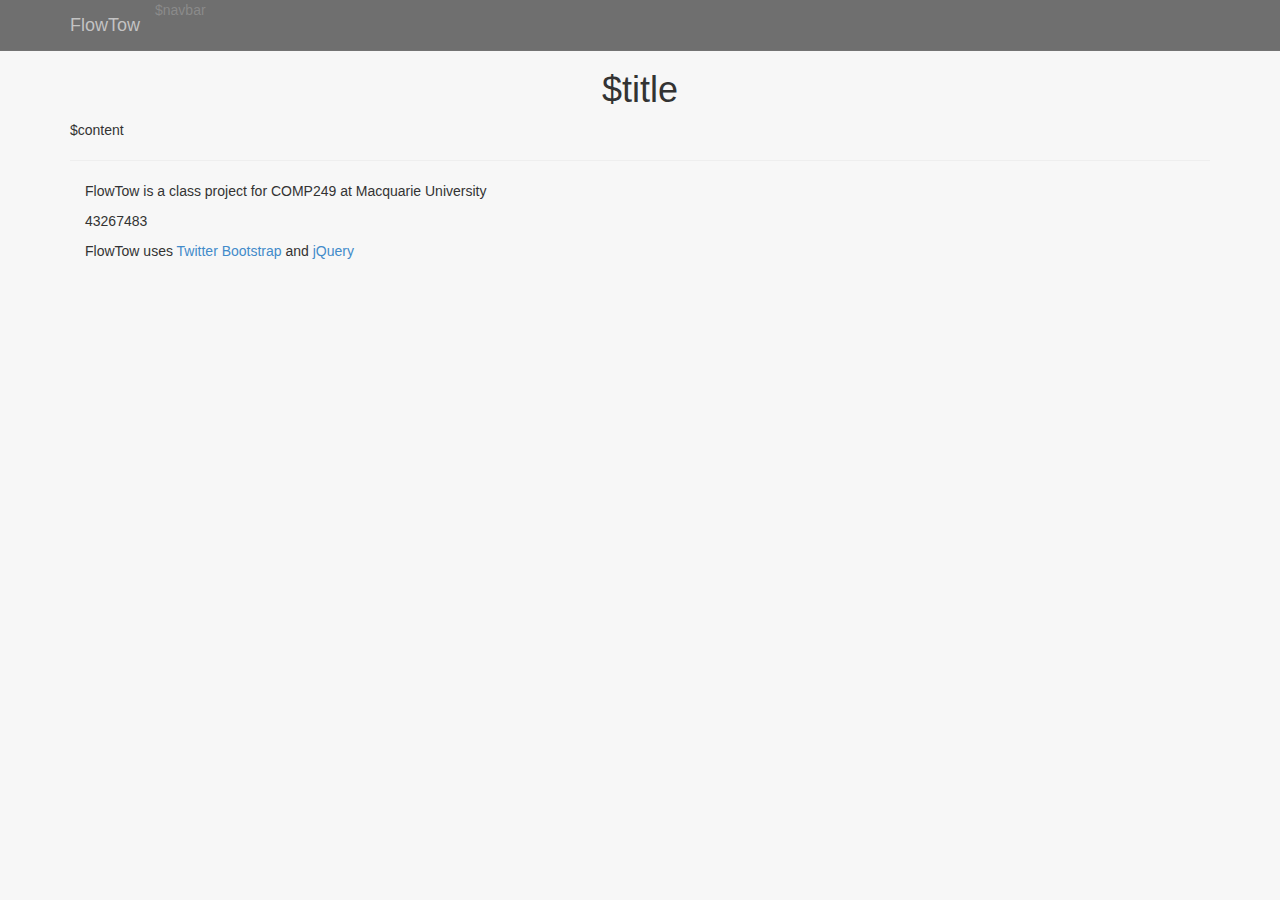
<file: templates/index.html>
<!DOCTYPE html>
<html lang="en">
  <head>
  
    <meta charset="utf-8">
    <meta http-equiv="X-UA-Compatible" content="IE=edge">
    <meta name="viewport" content="width=device-width, initial-scale=1">

    <title>$title</title>

  	<link rel="stylesheet" type="text/css" href="/static/bootstrap/css/bootstrap.min.css" />
    <link rel="stylesheet" type="text/css" href="/static/style.css" />

    <!-- HTML5 shim and Respond.js IE8 support of HTML5 elements and media queries -->
    <!--[if lt IE 9]>
      <script src="https://oss.maxcdn.com/libs/html5shiv/3.7.0/html5shiv.js"></script>
      <script src="https://oss.maxcdn.com/libs/respond.js/1.4.2/respond.min.js"></script>
    <![endif]-->
    
  </head>

  <body>
  
  <div class="navbar navbar-fixed-top navbar-inverse" role="navigation">
      <div class="container">
        <div class="navbar-header">
          <button type="button" class="navbar-toggle" data-toggle="collapse" data-target=".navbar-collapse">
            <span class="sr-only">Toggle navigation</span>
            <span class="icon-bar"></span>
            <span class="icon-bar"></span>
            <span class="icon-bar"></span>
          </button>
          <a class="navbar-brand" href="/">FlowTow</a>
        </div>
		$navbar
      </div>
    </div>

    <div class="container">
      <h1>$title</h1>
	
	$content 
	
	<footer class='footer'>
    <hr>
      <div class='container'>
        <p>FlowTow is a class project for COMP249 at Macquarie University</p>
        <p>43267483</p>
        <p>FlowTow uses <a href="http://getbootstrap.com/">Twitter Bootstrap</a> and <a href="http://jquery.com/">jQuery</a></p>
      </div>
    </footer>
	
	</div><!-- /.container -->
	

	<script src="https://ajax.googleapis.com/ajax/libs/jquery/1.11.0/jquery.min.js"></script>
  	<script src="/static/bootstrap/js/bootstrap.min.js"></script>
  	
  	
  </body>
  
</html>
</file>
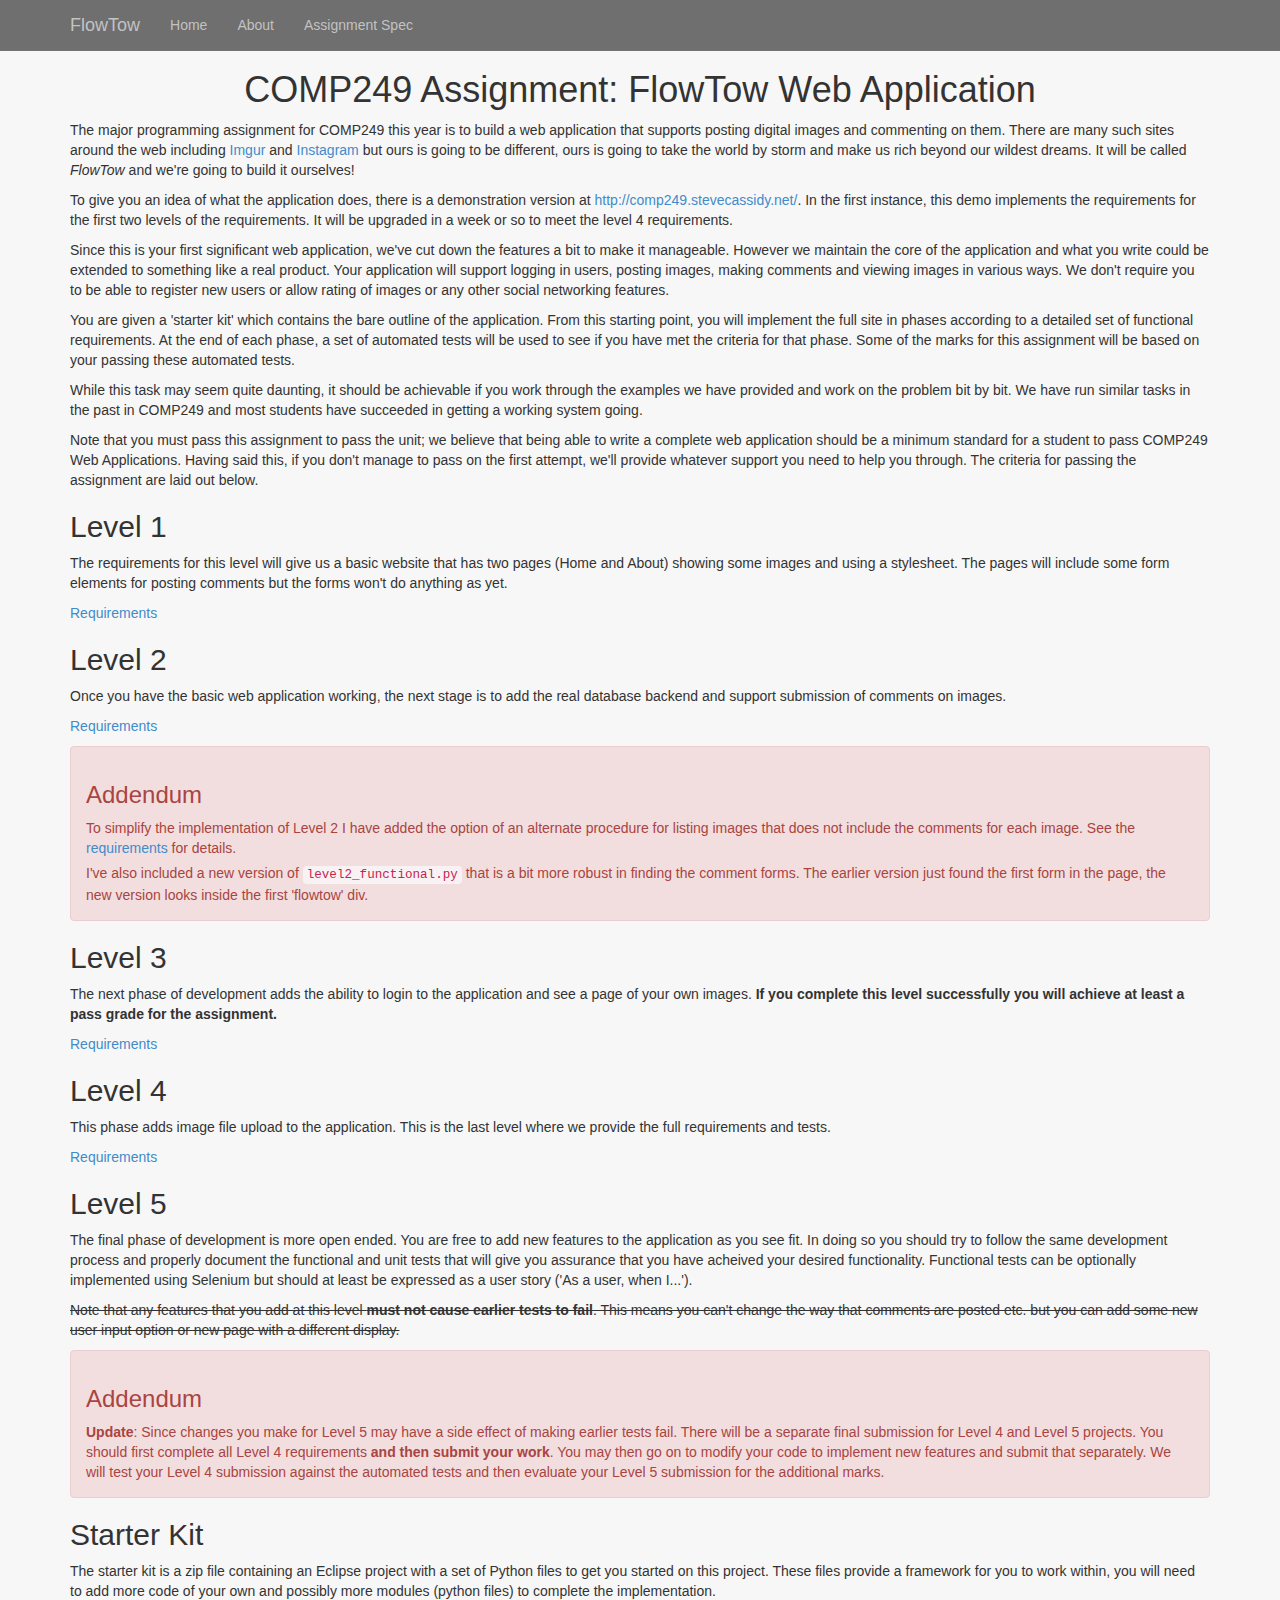
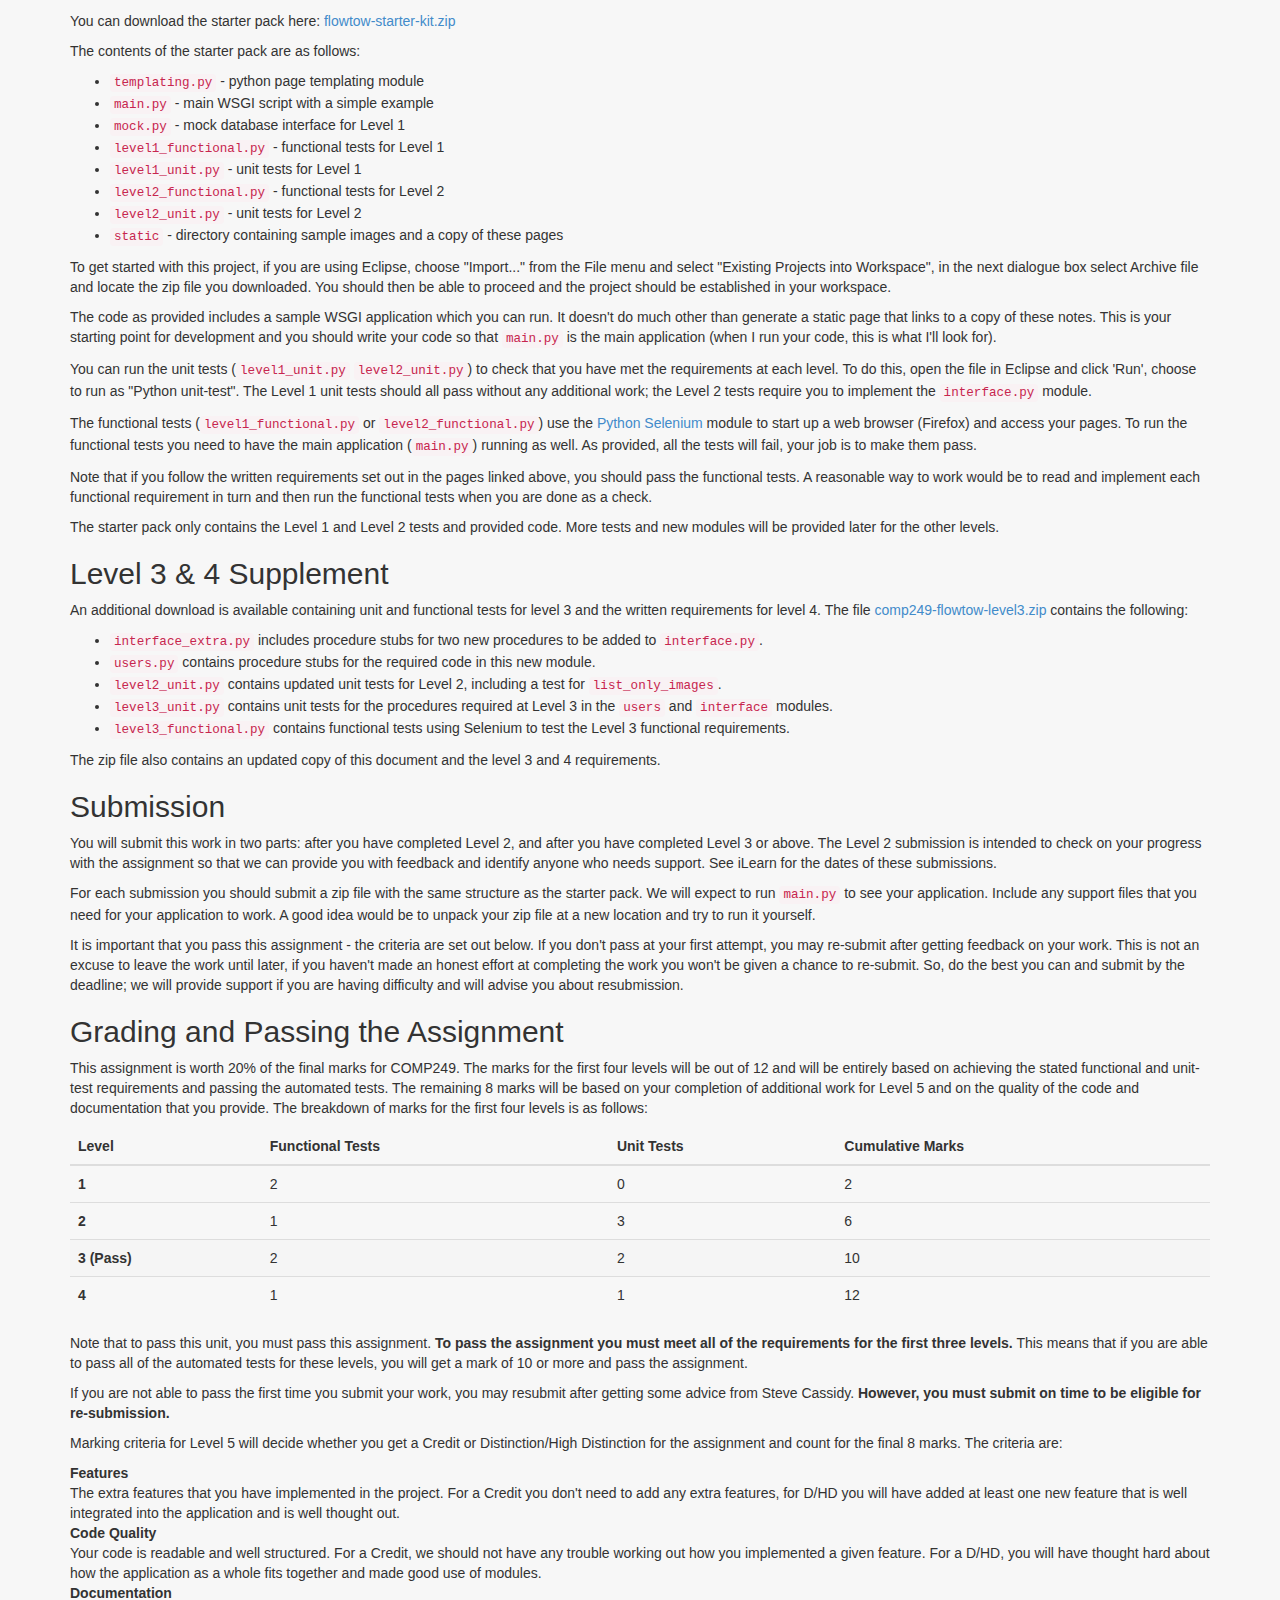
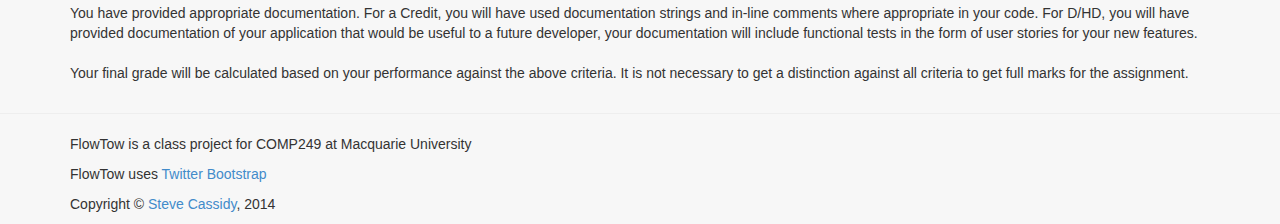
<file: static/assignment.html>
<!DOCTYPE html>
<html lang="en">
  <head>
    <meta charset="utf-8">
    <meta http-equiv="X-UA-Compatible" content="IE=edge">
    <meta name="viewport" content="width=device-width, initial-scale=1">
    <meta name="description" content="">
    <meta name="author" content="">

    <title>FlowTow Requirements</title>

    <!-- Bootstrap core CSS -->
    <link href="/static/bootstrap/css/bootstrap.min.css" rel="stylesheet">

    <!-- Custom styles for this template -->
    <link href="/static/style.css" rel="stylesheet">

    <!-- Just for debugging purposes. Don't actually copy this line! -->
    <!--[if lt IE 9]><script src="../../assets/js/ie8-responsive-file-warning.js"></script><![endif]-->

    <!-- HTML5 shim and Respond.js IE8 support of HTML5 elements and media queries -->
    <!--[if lt IE 9]>
      <script src="https://oss.maxcdn.com/libs/html5shiv/3.7.0/html5shiv.js"></script>
      <script src="https://oss.maxcdn.com/libs/respond.js/1.4.2/respond.min.js"></script>
    <![endif]-->
  </head>

  <body>

    <div class="navbar navbar-inverse navbar-fixed-top" role="navigation">
      <div class="container">
        <div class="navbar-header">
          <button type="button" class="navbar-toggle" data-toggle="collapse" data-target=".navbar-collapse">
            <span class="sr-only">Toggle navigation</span>
            <span class="icon-bar"></span>
            <span class="icon-bar"></span>
            <span class="icon-bar"></span>
          </button>
          <a class="navbar-brand" href="#">FlowTow</a>
        </div>
        <div class="collapse navbar-collapse">
          <ul class="nav navbar-nav">
            <li><a href="/">Home</a></li>
            <li><a href="/about/">About</a></li>
            <li><a href="/static/assignment.html">Assignment Spec</a></li>
          </ul>
        </div><!--/.nav-collapse -->
      </div>
    </div>
    
    <div class="container">

<h1>COMP249 Assignment: FlowTow Web Application</h1>

<p>The major programming assignment for COMP249 this year is to build a
web application that supports posting digital images and commenting on them. 
There are many such sites around the web including <a href="http://imgur.com/">Imgur</a>
and <a href="http://instagram.com/">Instagram</a> but ours is going to be
different, ours is going to take the world by storm and make us rich beyond
our wildest dreams. It will be called <em>FlowTow</em> and
we're going to build it ourselves!</p>

<p>To give you an idea of what the application does, there is a demonstration
version at <a href="http://comp249.stevecassidy.net/">http://comp249.stevecassidy.net/</a>.
In the first instance, this demo implements the requirements for the first two
levels of the requirements. It will be upgraded in a week or so to meet the
level 4 requirements.</p>

<p>Since this is your first significant web application, we've cut down the
features a bit to make it manageable.  However we maintain the core of the
application and what you write could be extended to something like a real
product.  Your application will support logging in users, posting images, 
making comments and viewing images in various ways. We don't require you
to be able to register new users or allow rating of images or any 
other social networking features.</p>

<p>You are given a 'starter kit' which contains the bare outline of the
application.  From this starting point, you will implement the full site
in phases according to a detailed set of functional requirements.  At the end
of each phase, a set of automated tests will be used to see if you have
met the criteria for that phase.  Some of the marks for this assignment
will be based on your passing these automated tests.</p>

<p>While this task may seem quite daunting, it should be achievable if you
work through the examples we have provided and work on the problem
bit by bit.  We have run similar tasks in the past in COMP249 and most
students have succeeded in getting a working system going.</p>

<p>Note that you must pass this assignment to pass the unit; we believe
that being able to write a complete web application should be a minimum
standard for a student to pass COMP249 Web Applications.  Having said this,
if you don't manage to pass on the first attempt, we'll provide whatever
support you need to help you through.  The criteria for passing the
assignment are laid out below.</p>

<h2>Level 1</h2>

<p>The requirements for this level will give us a basic website that has
two pages (Home and About) showing some images and using a stylesheet.  The 
pages will include some form elements for posting comments but the forms won't 
do anything as yet.</p>

<p><a href="level1.html">Requirements</a></p>


<h2>Level 2</h2>

<p>Once you have the basic web application working, the next stage is to add
the real database backend and support submission of comments on images.</p>

<p><a href="level2.html">Requirements</a></p>

  <div class='alert alert-danger'>
	  <h3>Addendum</h3>
	  <p>To simplify the implementation of Level 2 I have added the option
	of an alternate procedure for listing images that does not include 
	the comments for each image. See the <a href="level2.html">requirements</a>
	for details.</p>
	
	<p>I've also included a new version of <code>level2_functional.py</code>
		that is a bit more robust in finding the comment forms. The earlier version
		just found the first form in the page, the new version looks inside
		the first 'flowtow' div.</p>
  </div>

<h2>Level 3</h2>

<p>The next phase of development adds the ability to login to the application
and see a page of your own images.   <strong>If you complete this level successfully
you will achieve at least a pass grade for the assignment.</strong></p>

<p><a href="level3.html">Requirements</a></p>


<h2>Level 4</h2>

<p>This phase adds image file upload to the application.  This is the last level 
where we provide the full requirements and tests.</p>

<p><a href="level4.html">Requirements</a></p>


<h2>Level 5</h2>

<p>The final phase of development is more open ended.  You are free to add new features
to the application as you see fit.  In doing so you should try to follow the 
same development process and properly document the functional and unit 
tests that will give you assurance that you have acheived your desired
functionality.  Functional tests can be optionally implemented using 
Selenium but should at least be expressed as a user story ('As a user, when I...').</p>

<p style='text-decoration: line-through'>Note that any features that you add at this level <strong>must not cause earlier tests
to fail</strong>. This means you can't change the way that comments are posted etc. but you
can add some new user input option or new page with a different display.</p>


  <div class='alert alert-danger'>
	  <h3>Addendum</h3>
<p><strong>Update</strong>: Since changes you make for Level 5 may have a side effect of
	making earlier tests fail. There will be a separate final submission for Level 4 and 
	Level 5 projects.  You should first complete all Level 4 requirements <strong>and
		then submit your work</strong>. You may then go on to modify your code
		to implement new features and submit that separately.  We will test your
		Level 4 submission against the automated tests and then evaluate your
		Level 5 submission for the additional marks. </p>
		
	</div>

<h2>Starter Kit</h2>

<p>The starter kit is a zip file containing an Eclipse project with a set of Python
files to get you started on this project. These files provide a framework for you
to work within, you will need to add more code of your own and possibly more
modules (python files) to complete the implementation.</p>

<p>You can download the starter pack here: <a href="flowtow-starter-kit.zip">flowtow-starter-kit.zip</a></p>

<p>The contents of the starter pack are as follows:</p>

<ul>
 <li><code>templating.py</code> - python page templating module</li>
 <li><code>main.py</code> - main WSGI script with a simple example</li>
 <li><code>mock.py</code> - mock database interface for Level 1</li>
 <li><code>level1_functional.py</code> - functional tests for Level 1</li>
 <li><code>level1_unit.py</code> - unit tests for Level 1</li>
 <li><code>level2_functional.py</code> - functional tests for Level 2</li>
 <li><code>level2_unit.py</code> - unit tests for Level 2</li>
 <li><code>static</code> - directory containing sample images and a copy of these pages</li>
</ul>

<p>To get started with this project, if you are using Eclipse, choose "Import..." from the
File menu and select "Existing Projects into Workspace", in the next dialogue box select
Archive file and locate the zip file you downloaded.  You should then be able to
proceed and the project should be established in your workspace.</p>

<p>The code as provided includes a sample WSGI
application which you can run.  It doesn't do much other than generate a static page that
links to a copy of these notes.   This is your starting point for development and
you should write your code so that <code>main.py</code>  is the main application (when
I run your code, this is what I'll look for).</p>

<p>You can run the 
unit tests (<code>level1_unit.py</code> <code>level2_unit.py</code>) to check that
you have met the requirements at each level. To do this,
open the file in Eclipse and click 'Run', choose to run as "Python unit-test".
The Level 1 unit tests should all pass without any additional work; the Level 2
tests require you to implement the <code>interface.py</code> module.
</p>

<p>The functional tests (<code>level1_functional.py</code> or <code>level2_functional.py</code>)  use the 
<a href="http://selenium-python.readthedocs.org/en/latest/installation.html" >Python Selenium</a>
module to start up a web browser (Firefox) and access your pages.  To run the functional
tests you need to have the main application (<code>main.py</code>) running as well.  As provided, all 
the tests will fail, your job is to make them pass.</p>

<p>Note that if you follow the written requirements set out in the pages linked above, you
should pass the functional tests.  A reasonable way to work would be to read and implement
each functional requirement in turn and then run the functional tests when you are done as 
a check.</p>

<p>The starter pack only contains the Level 1 and Level 2 tests and provided code. More tests and 
new modules will be provided later for the other levels.</p>

<h2>Level 3 & 4 Supplement</h2>

<p>An additional download is available containing unit and functional tests for level 3 and 
	the written requirements for level 4.  The file <a href="comp249-flowtow-level3.zip">comp249-flowtow-level3.zip</a> contains the following:</p>

<ul>
	<li><code>interface_extra.py</code> includes procedure stubs for two new procedures to be added to 
		<code>interface.py</code>.</li>
	<li><code>users.py</code> contains procedure stubs for the required code in this new module.</li>
	<li><code>level2_unit.py</code> contains updated unit tests for Level 2, including a test 
		for <code>list_only_images</code>.</li>
	<li><code>level3_unit.py</code> contains unit tests for the procedures required at Level 3
		in the <code>users</code> and <code>interface</code> modules.</li>
	<li><code>level3_functional.py</code> contains functional tests using Selenium to test the 
		Level 3 functional requirements.</li>
</ul>

<p>The zip file also contains an updated copy of this document and the level 3 and 4 requirements.</p>

<h2>Submission</h2>

<p>You will submit this work in two parts: after you have completed Level 2, and after you
have completed Level 3 or above.  The Level 2 submission is intended to check on your progress
with the assignment so that we can provide you with feedback and identify anyone
who needs support.   See iLearn for the dates of these submissions.</p>

<p>For each submission you should submit a zip file
with the same structure as the starter pack. We will expect to run <code>main.py</code>
to see your application. Include any support files that you need for your application
to work.  A good idea would be to unpack your zip file at a new location and try to
run it yourself.</p>

<p>It is important that you pass this assignment - the criteria are set out below. If you don't
pass at your first attempt, you
may re-submit after getting feedback on your work.  This is not an excuse to leave the
work until later, if you haven't made an honest effort at completing the work you won't be
given a chance to re-submit.  So, do the best you can and submit by the deadline; we will
provide support if you are having difficulty and will advise you about resubmission.</p>

<h2>Grading and Passing the Assignment</h2>

  <p>This assignment is worth 20% of the final marks for COMP249.  The marks for the 
  	first four levels will be out of 12 and will be entirely based on achieving the stated functional
  	and unit-test requirements and passing the automated tests. 
  	The remaining 8 marks will be based on your completion of additional work
  	for Level 5 and on the quality of the code and documentation that you
  	provide.   	 The breakdown
  	of marks for the first four levels is as follows:</p>
	
 
  <table class='table'>
  	<thead>
  		<tr><th>Level</th><th>Functional Tests</th><th>Unit Tests</th><th>Cumulative Marks</th></tr>
  	</thead>
  	<tbody>
  		<tr><th>1</th><td>2</td><td>0</td><td>2</td></tr>
  		<tr><th>2</th><td>1</td><td>3</td><td>6</td></tr>
  		<tr class='active'><th>3 (Pass)</th><td>2</td><td>2</td><td>10</td></tr>
  		<tr><th>4</th><td>1</td><td>1</td><td>12</td></tr>
  	</tbody>
  </table>


  <p>Note that to pass this unit, you must pass this assignment. <strong>To
   pass the assignment you must meet all of the requirements for
   the first three levels.</strong>  This means that if you are able to
   pass all of the automated tests for these levels, you will get a 
   mark of 10 or more and pass the assignment. </p>

  <p>If you are not able to pass the first time you submit your work, you may
   resubmit after getting some advice from Steve Cassidy.  <strong>However, you
   must submit on time to be eligible for re-submission.</strong></p>

   <p>Marking criteria for Level 5 will decide whether you get a Credit
   	or Distinction/High Distinction for the assignment and count for the final 8 marks. The criteria are: </p>

   <dl>
    <dt>Features</dt>
    <dd>The extra features that you have implemented in the project. For
    a Credit you don't need to add any extra features, for D/HD you will have
    added at least one new feature that is well integrated into the 
    application and is well thought out.</dd>

   <dt>Code Quality</dt>
   <dd> Your code is
   readable and well structured. For a Credit, we should not have
   any trouble working out how you implemented a given feature. For a
   D/HD, you will have thought hard about how the application as
   a whole fits together and made good use of modules.</dd>

   <dt> Documentation</dt>
   <dd>
   You have provided appropriate documentation. For a Credit, you
   will have used documentation strings and in-line comments where
   appropriate in your code. For D/HD, you will have provided documentation of
   your application that would be useful to a future developer, your 
   documentation will include
   functional tests in the form of user stories for your new features.</dd>

  </dl>

   <p>Your final grade will be calculated
   based on your performance against the above criteria. It is not
   necessary to get a distinction against all criteria to get full marks
   for the assignment.</p>

 </div>
</div>
    <footer class='footer'>
    <hr>
      <div class='container'>
        <p>FlowTow is a class project for COMP249 at Macquarie University</p>
        <p>FlowTow uses <a href="http://twitter.github.com/bootstrap/index.html">Twitter Bootstrap</a></p>
        <p>Copyright &copy; <a href="http://web.science.mq.edu.au/~cassidy/">Steve Cassidy</a>, 2014</p>
      </div>
    </footer>
    </div>

    <!-- Bootstrap core JavaScript
    ================================================== -->
    <!-- Placed at the end of the document so the pages load faster -->
    <script src="https://ajax.googleapis.com/ajax/libs/jquery/1.11.0/jquery.min.js"></script>
    <script src="/static/bootstrap/js/bootstrap.min.js"></script>
  </body>
</html>
</file>
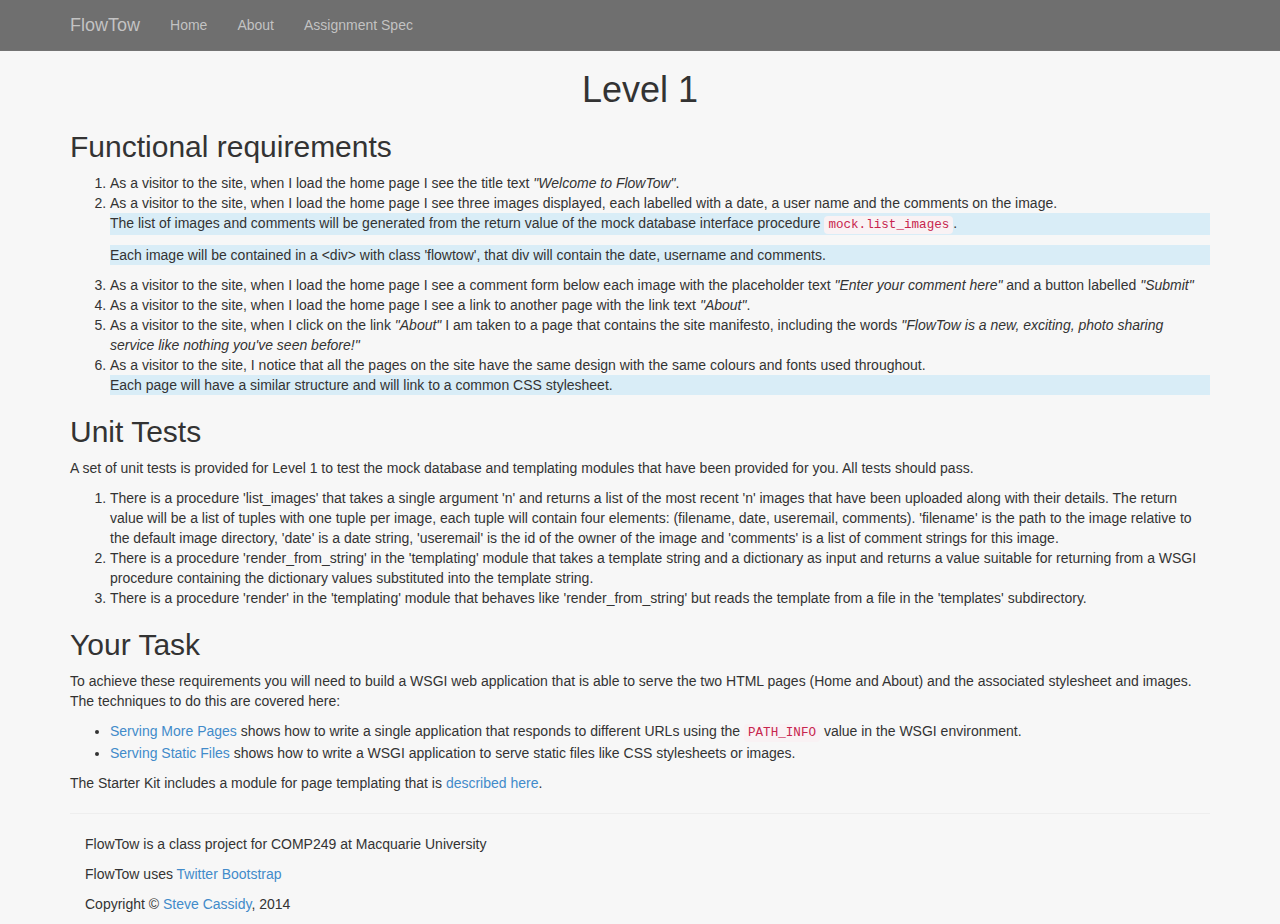
<file: static/level1.html>
<!DOCTYPE html>
<html lang="en">
  <head>
    <meta charset="utf-8">
    <meta http-equiv="X-UA-Compatible" content="IE=edge">
    <meta name="viewport" content="width=device-width, initial-scale=1">
    <meta name="description" content="">
    <meta name="author" content="">

    <title>FlowTow Requirements: Level 1</title>

    <!-- Bootstrap core CSS -->
    <link href="/static/bootstrap/css/bootstrap.min.css" rel="stylesheet">

    <!-- Custom styles for this template -->
    <link href="/static/style.css" rel="stylesheet">

    <!-- Just for debugging purposes. Don't actually copy this line! -->
    <!--[if lt IE 9]><script src="../../assets/js/ie8-responsive-file-warning.js"></script><![endif]-->

    <!-- HTML5 shim and Respond.js IE8 support of HTML5 elements and media queries -->
    <!--[if lt IE 9]>
      <script src="https://oss.maxcdn.com/libs/html5shiv/3.7.0/html5shiv.js"></script>
      <script src="https://oss.maxcdn.com/libs/respond.js/1.4.2/respond.min.js"></script>
    <![endif]-->
  </head>

  <body>

    <div class="navbar navbar-inverse navbar-fixed-top" role="navigation">
      <div class="container">
        <div class="navbar-header">
          <button type="button" class="navbar-toggle" data-toggle="collapse" data-target=".navbar-collapse">
            <span class="sr-only">Toggle navigation</span>
            <span class="icon-bar"></span>
            <span class="icon-bar"></span>
            <span class="icon-bar"></span>
          </button>
          <a class="navbar-brand" href="#">FlowTow</a>
        </div>
        <div class="collapse navbar-collapse">
          <ul class="nav navbar-nav">
            <li><a href="/">Home</a></li>
            <li><a href="/about/">About</a></li>
            <li><a href="/static/assignment.html">Assignment Spec</a></li>
          </ul>
        </div><!--/.nav-collapse -->
      </div>
    </div>

    <div class="container">
 
	<h1>Level 1</h1>
     <h2>Functional requirements</h2>
	  
 <ol>
	<li>As a visitor to the site, when I load the home page I see the title text <em>"Welcome to FlowTow"</em>.</li>

	<li>As a visitor to the site, when I load the home page I see three images displayed, each
	labelled with a date, a user name and the comments on the image.

    <p class='bg-info'>The list of images and comments will be generated from the return value of
    the mock database interface procedure <code>mock.list_images</code>.</p>

	<p class='bg-info'>Each image will be contained in a &lt;div&gt; with class 'flowtow', that div will
	contain the date, username and comments.</p>
	</li>

	<li>As a visitor to the site, when I load the home page I see a comment form below each
image with the placeholder text <em>"Enter your comment here"</em> and a button labelled <em>"Submit"</em></li>

	<li>As a visitor to the site, when I load the home page I see a link to another page
with the link text <em>"About"</em>.</li>

	<li>As a visitor to the site, when I click on the link <em>"About"</em> I am taken to 
a page that contains the site manifesto, including the words <em>"FlowTow is a new, exciting, 
photo sharing service like nothing you've seen before!"</em></li>

	<li>As a visitor to the site, I notice that all the pages on the site have the same
design with the same colours and fonts used throughout.
	<p class='bg-info'>Each page will have a similar structure and will link to a 
	common CSS stylesheet.</p></li>
 
</ol>

<h2>Unit Tests</h2>

    <p>A set of unit tests is provided for Level 1 to test the mock database and templating
    modules that have been provided for you. All tests should pass.</p>

    <ol>
    <li>
There is a procedure 'list_images' that takes a single argument 'n' and returns a list of 
the most recent 'n' images that have been uploaded along with their details.  The return
value will be a list of tuples with one tuple per image, each tuple will contain four
elements: (filename, date, useremail, comments).  'filename' is the path to the image relative to 
the default image directory, 'date' is a date string, 'useremail' is the id of the owner
of the image and 'comments' is a list of comment strings for this image.
        
    </li>
    
    <li>There is a procedure 'render_from_string' in the 'templating' module that 
        takes a template string and a dictionary as input and returns a value
        suitable for returning from a WSGI procedure containing the dictionary values 
        substituted into the template string.</li>
     <li>There is a procedure 'render' in the 'templating' module that behaves
         like 'render_from_string' but reads the template from a file in
         the 'templates' subdirectory.</li>
    </ol>

<h2>Your Task</h2>

	<p>To achieve these requirements you will need to build a WSGI web application that
		is able to serve the two HTML pages (Home and About) and the associated 
		stylesheet and images.  The techniques to do this are covered here:</p>

	<ul>
		<li><a href="http://pwp.stevecassidy.net/wsgi/more-wsgi.html#title0">Serving More Pages</a>
			 shows how to write a single application that responds to different URLs using the 
			 <code>PATH_INFO</code> value in the WSGI environment. </li>
		<li><a href="http://pwp.stevecassidy.net/wsgi/static.html">Serving Static Files</a>
			shows how to write a WSGI application to serve static files like CSS stylesheets
			or images.</li>
	</ul>


	<p>The Starter Kit includes a module for page templating that is <a href="modules.html#template">described here</a>. </p>
	



    <footer class='footer'>
    <hr>
      <div class='container'>
        <p>FlowTow is a class project for COMP249 at Macquarie University</p>
        <p>FlowTow uses <a href="http://twitter.github.com/bootstrap/index.html">Twitter Bootstrap</a></p>
        <p>Copyright &copy; <a href="http://web.science.mq.edu.au/~cassidy/">Steve Cassidy</a>, 2014</p>
      </div>
    </footer>
    </div>

    <!-- Bootstrap core JavaScript
    ================================================== -->
    <!-- Placed at the end of the document so the pages load faster -->
    <script src="https://ajax.googleapis.com/ajax/libs/jquery/1.11.0/jquery.min.js"></script>
    <script src="/static/bootstrap/js/bootstrap.min.js"></script>
  </body>
</html>
</file>
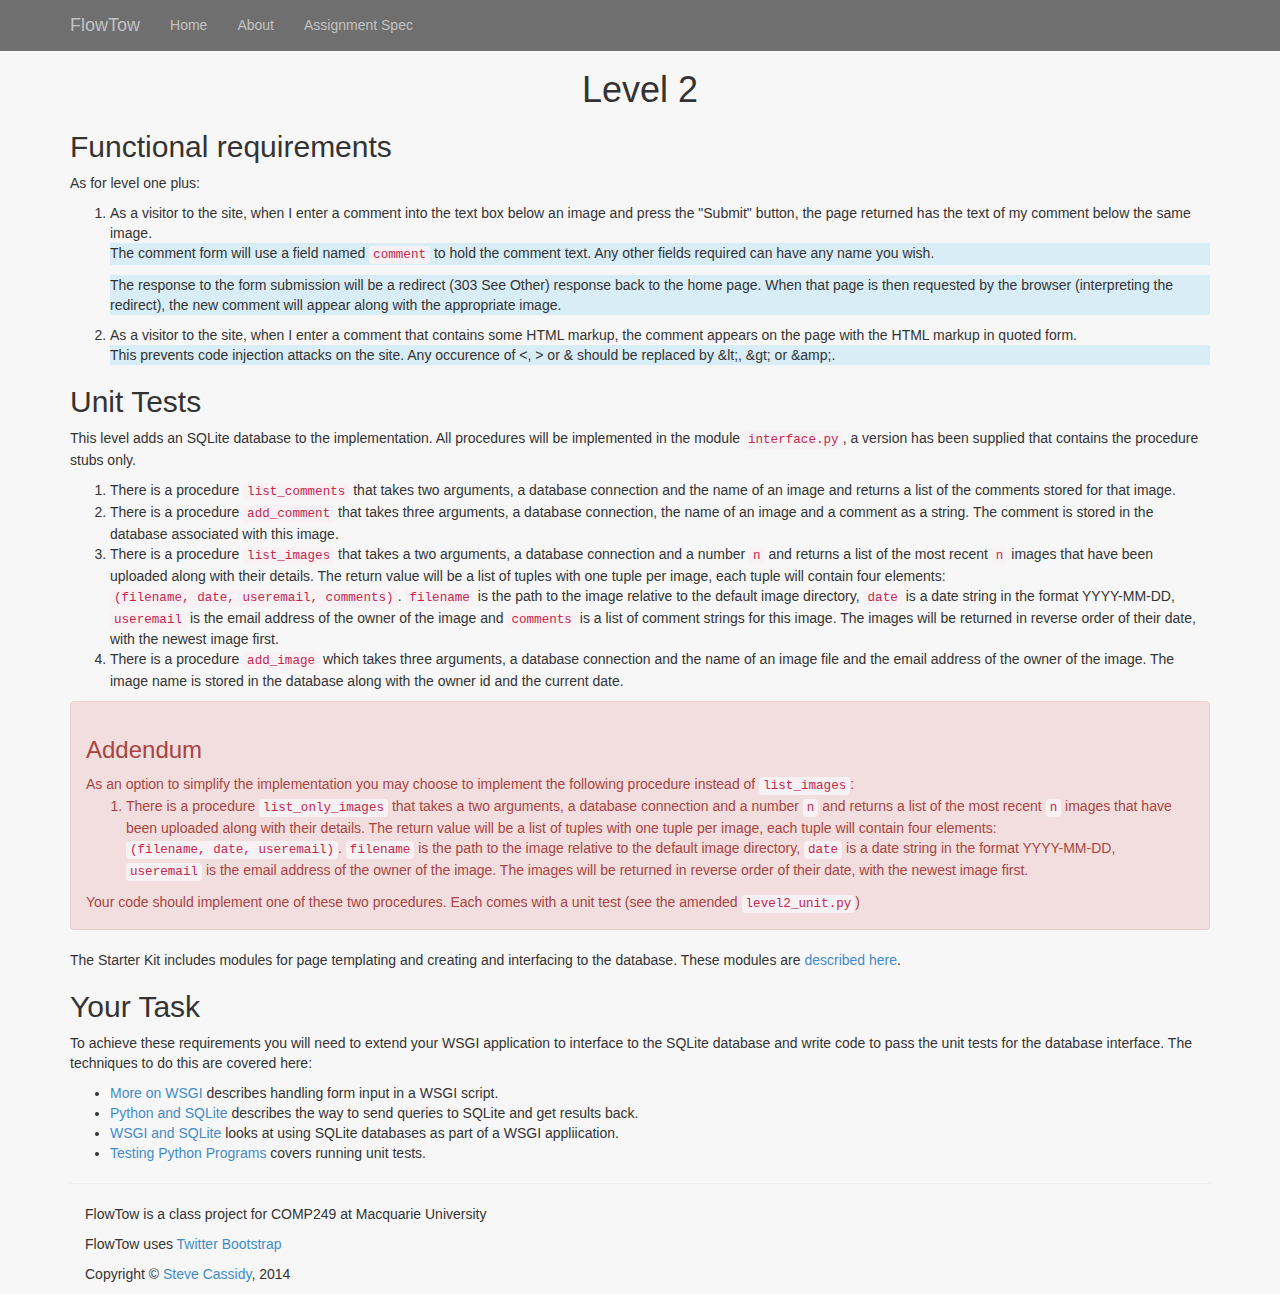
<file: static/level2.html>
<!DOCTYPE html>
<html lang="en">
  <head>
    <meta charset="utf-8">
    <meta http-equiv="X-UA-Compatible" content="IE=edge">
    <meta name="viewport" content="width=device-width, initial-scale=1">
    <meta name="description" content="">
    <meta name="author" content="">

    <title>FlowTow Requirements: Level 2</title>

    <!-- Bootstrap core CSS -->
    <link href="/static/bootstrap/css/bootstrap.min.css" rel="stylesheet">

    <!-- Custom styles for this template -->
    <link href="/static/style.css" rel="stylesheet">

    <!-- Just for debugging purposes. Don't actually copy this line! -->
    <!--[if lt IE 9]><script src="../../assets/js/ie8-responsive-file-warning.js"></script><![endif]-->

    <!-- HTML5 shim and Respond.js IE8 support of HTML5 elements and media queries -->
    <!--[if lt IE 9]>
      <script src="https://oss.maxcdn.com/libs/html5shiv/3.7.0/html5shiv.js"></script>
      <script src="https://oss.maxcdn.com/libs/respond.js/1.4.2/respond.min.js"></script>
    <![endif]-->
  </head>

  <body>

    <div class="navbar navbar-inverse navbar-fixed-top" role="navigation">
      <div class="container">
        <div class="navbar-header">
          <button type="button" class="navbar-toggle" data-toggle="collapse" data-target=".navbar-collapse">
            <span class="sr-only">Toggle navigation</span>
            <span class="icon-bar"></span>
            <span class="icon-bar"></span>
            <span class="icon-bar"></span>
          </button>
          <a class="navbar-brand" href="#">FlowTow</a>
        </div>
        <div class="collapse navbar-collapse">
          <ul class="nav navbar-nav">
            <li><a href="/">Home</a></li>
            <li><a href="/about/">About</a></li>
            <li><a href="/static/assignment.html">Assignment Spec</a></li>
          </ul>
        </div><!--/.nav-collapse -->
      </div>
    </div>

    <div class="container">
 
	<h1>Level 2</h1>
	 <h2>Functional requirements</h2>
	  
<p>As for level one plus:</p>

	<ol>
	<li>As a visitor to the site, when I enter a comment into the text box below an image and press
the "Submit" button, the page returned has the text of my comment below the same
image.

    <p class='bg-info'>The comment form will use a field named <code>comment</code> to hold the comment text.  Any
    other fields required can have any name you wish.</p>
    
	<p class='bg-info'>The response to the form submission will be a redirect (303 See Other) response back to the 
	home page.  When that page is then requested by the browser (interpreting the redirect), the new comment will appear
	along with the appropriate image.</p>

</li>
		<li>As a visitor to the site, when I enter a comment that contains some HTML markup,
			the comment appears on the page with the HTML markup in quoted form.
			
			<p class='bg-info'>This prevents code injection attacks on the site. Any occurence of &lt;, &gt; or &amp; should
				be replaced by &amp;lt;, &amp;gt; or &amp;amp;.</p>
			</li>
	</ol>

	<h2>Unit Tests</h2>

<p>This level adds an SQLite database to the implementation.  All procedures will be implemented in
    the module <code>interface.py</code>, a version has been supplied that contains the procedure
    stubs only.</p>


<ol>
	<li>There is a procedure <code>list_comments</code> that takes two arguments, a database 
		connection and the 
	name of an image and returns a list of the comments stored for that image.</li>
	
	<li>There is a procedure <code>add_comment</code> that takes three arguments, a database connection, 
		the name of an
	image and a comment as a string. The comment is stored in the database associated
	with this image. </li>
	
	<li>There is a procedure <code>list_images</code> that takes a two arguments, a database connection and
		a number  <code>n</code> and returns a list of 
	the most recent <code>n</code> images that have been uploaded along with their details.  The return
	value will be a list of tuples with one tuple per image, each tuple will contain four
	elements: <code>(filename, date, useremail, comments)</code>.  <code>filename</code> is the path 
	to the image relative to 
	the default image directory, <code>date</code> is a date string in the format YYYY-MM-DD,
	<code>useremail</code> is the email
	address of the owner
	of the image and <code>comments</code> is a list of comment strings for this image.
	The images will be returned in reverse order of their date, with the newest image first.</li>
	
	<li>There is a procedure <code>add_image</code> which takes three arguments, a database connection and
		the name of an image
	file and the email address of the owner of the image.  The image name is stored
	in the database along with the owner id and the current date.   
	</li>
 </ol>
 
  <div class='alert alert-danger'>
	  <h3>Addendum</h3>
 	<p>As an option to simplify the implementation you may choose to implement the following
		procedure instead of <code>list_images</code>:</p>
	
	<ol>
		<li>There is a procedure <code>list_only_images</code> that takes a two arguments, 
		a database connection and a number  <code>n</code> and returns a list of 
		the most recent <code>n</code> images that have been uploaded along with their details.  The return
		value will be a list of tuples with one tuple per image, each tuple will contain four
		elements: <code>(filename, date, useremail)</code>.  <code>filename</code> is the path 
		to the image relative to the default image directory, <code>date</code> is a 
		date string in the format YYYY-MM-DD, <code>useremail</code> is the email address of the owner
		of the image. The images will be returned in reverse order of their date, 
		with the newest image first.</li>
	</ol>
	
	<p>Your code should implement one of these two procedures. Each comes with a unit test
		(see the amended <code>level2_unit.py</code>) 
	
  </div>
 
  <p>The Starter Kit includes modules for page templating and creating and interfacing to
		the database. These modules are <a href="modules.html">described here</a>. </p>
	

<h2>Your Task</h2>


	<p>To achieve these requirements you will need to extend your WSGI application to 
	interface to the SQLite database and write code to pass the unit tests for the 
	database interface. The techniques to do this are covered here:</p>

	<ul>
	    <li><a href="http://pwp.stevecassidy.net/wsgi/more-wsgi.html#title2">More on WSGI</a> describes handling form input in a WSGI script.</li>
		<li><a href="http://pwp.stevecassidy.net/pythoncgi/pysqlite.html">Python and SQLite</a> describes the
			way to send queries to SQLite and get results back.</li>
		<li><a href="http://pwp.stevecassidy.net/wsgi/wsgi-sqlite.html">WSGI and SQLite</a> looks at using
			SQLite databases as part of a WSGI appliication.</li>
		<li><a href="http://pwp.stevecassidy.net/python/unittest.html">Testing Python Programs</a> covers
			running unit tests.</li>
	</ul>




    <footer class='footer'>
    <hr>
      <div class='container'>
        <p>FlowTow is a class project for COMP249 at Macquarie University</p>
        <p>FlowTow uses <a href="http://twitter.github.com/bootstrap/index.html">Twitter Bootstrap</a></p>
        <p>Copyright &copy; <a href="http://web.science.mq.edu.au/~cassidy/">Steve Cassidy</a>, 2014</p>
      </div>
    </footer>
    </div>

    <!-- Bootstrap core JavaScript
    ================================================== -->
    <!-- Placed at the end of the document so the pages load faster -->
    <script src="https://ajax.googleapis.com/ajax/libs/jquery/1.11.0/jquery.min.js"></script>
    <script src="/static/bootstrap/js/bootstrap.min.js"></script>
  </body>
</html>
</file>
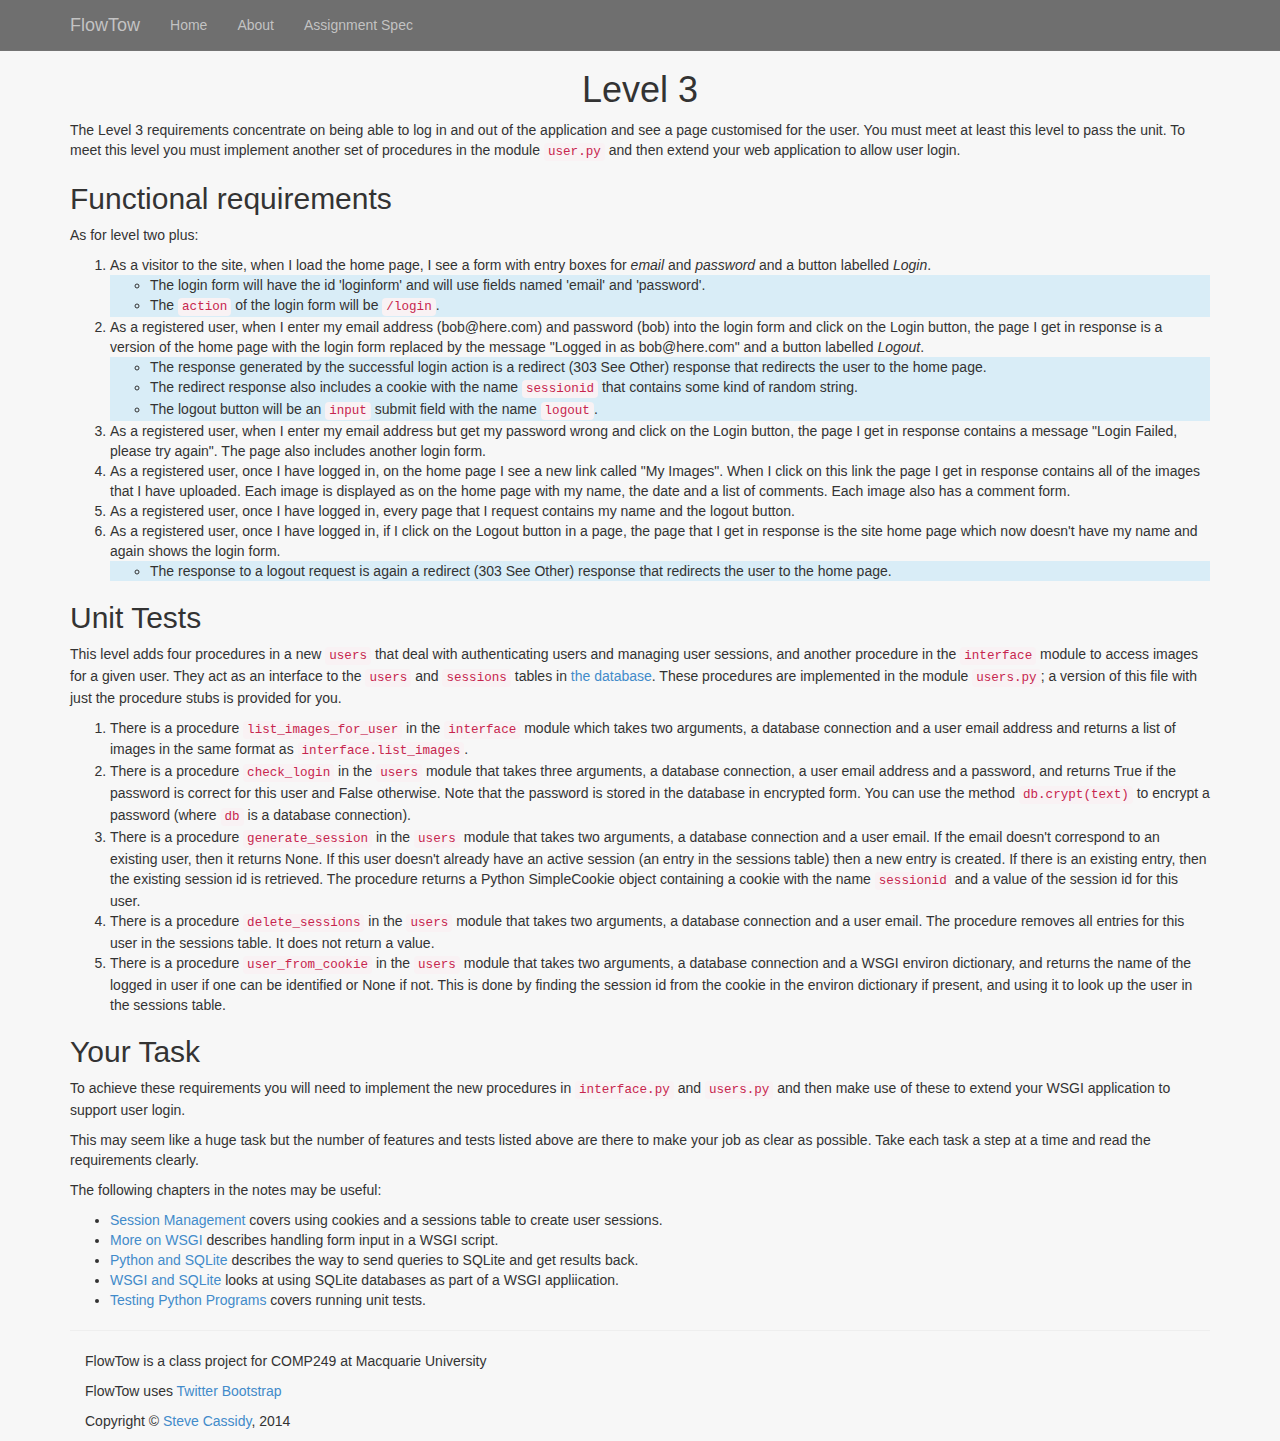
<file: static/level3.html>
<!DOCTYPE html>
<html lang="en">
  <head>
    <meta charset="utf-8">
    <meta http-equiv="X-UA-Compatible" content="IE=edge">
    <meta name="viewport" content="width=device-width, initial-scale=1">
    <meta name="description" content="">
    <meta name="author" content="">

    <title>FlowTow Requirements: Level 3</title>

    <!-- Bootstrap core CSS -->
    <link href="/static/bootstrap/css/bootstrap.min.css" rel="stylesheet">

    <!-- Custom styles for this template -->
    <link href="/static/style.css" rel="stylesheet">

    <!-- Just for debugging purposes. Don't actually copy this line! -->
    <!--[if lt IE 9]><script src="../../assets/js/ie8-responsive-file-warning.js"></script><![endif]-->

    <!-- HTML5 shim and Respond.js IE8 support of HTML5 elements and media queries -->
    <!--[if lt IE 9]>
      <script src="https://oss.maxcdn.com/libs/html5shiv/3.7.0/html5shiv.js"></script>
      <script src="https://oss.maxcdn.com/libs/respond.js/1.4.2/respond.min.js"></script>
    <![endif]-->
  </head>

  <body>

    <div class="navbar navbar-inverse navbar-fixed-top" role="navigation">
      <div class="container">
        <div class="navbar-header">
          <button type="button" class="navbar-toggle" data-toggle="collapse" data-target=".navbar-collapse">
            <span class="sr-only">Toggle navigation</span>
            <span class="icon-bar"></span>
            <span class="icon-bar"></span>
            <span class="icon-bar"></span>
          </button>
          <a class="navbar-brand" href="#">FlowTow</a>
        </div>
        <div class="collapse navbar-collapse">
          <ul class="nav navbar-nav">
            <li><a href="/">Home</a></li>
            <li><a href="/about/">About</a></li>
            <li><a href="/static/assignment.html">Assignment Spec</a></li>
          </ul>
        </div><!--/.nav-collapse -->
      </div>
    </div>

    <div class="container">
 
	<h1>Level 3</h1>
	
	<p>The Level 3 requirements concentrate on being able to log in and out of the
		application and see a page customised for the user.  You must meet at least
		this level to pass the unit.  To meet this level you must implement another
		set of procedures in the module <code>user.py</code> and then extend your
		web application to allow user login.</p>
	
	 <h2>Functional requirements</h2>
	  
<p>As for level two plus:</p>

	<ol>
	<li>As a visitor to the site, when I load the home page, I see a form with entry
		boxes for <em>email</em> and <em>password</em> and a button labelled <em>Login</em>.

      <div class='bg-info'>
		  <ul>
			  <li>The login form will have the id 'loginform' and 
		   will use fields named 'email' and 'password'.</li>
		   
	   		<li>The <code>action</code> of the login form will be
		   <code>/login</code>.</li>
		  </ul>
	  </div>
    </li>
	<li>As a registered user, when I enter my email address (bob@here.com) 
		and password (bob) into the
		login form and click on the Login button, the page I get in response is
		a version of the home page with the login form replaced by the message
		"Logged in as bob@here.com" and a button labelled <em>Logout</em>.
		
      <div class='bg-info'>
		  <ul>
			  <li>The response generated by the successful login action
			is a redirect (303 See Other) response that redirects the user
			to the home page.</li>
			
		<li>The redirect response also includes a cookie with the
			name <code>sessionid</code> that contains some kind of random string.</li>
			
		<li> The logout button will be an <code>input</code> submit field with
			the name <code>logout</code>.</li>
		</ul>
	</div>
	</li>
	
	<li>As a registered user, when I enter my email address but get my password
		wrong and click on the Login button, the page I get in response contains
		a message "Login Failed, please try again".  The page also includes another
		login form.</li>
	
	<li>As a registered user, once I have logged in, on the home page I 
		see a new link called "My Images". When I click on this link the page
		I get in response contains all of the images that I have uploaded. 
		Each image is displayed as
		on the home page with my name, the date and a list of comments. Each
		image also has a comment form.</li>

	<li>As a registered user, once I have logged in, every page that I request
		contains my name and the logout button.</li>
		
	<li>As a registered user, once I have logged in, if I click on the Logout
		button in a page, the page that I get in response is the site home
		page which now doesn't have my name and again shows the login form.
        <div class='bg-info'>
  		  <ul>
			  <li>The response to a logout request is again a redirect
			 (303 See Other) response that redirects the user to the home 
			 page.</li>
		 </ul>
	   </div>
	</ol>
	

	<h2>Unit Tests</h2>

	<p>This level adds four procedures in a new <code>users</code> 
		that deal with authenticating users
		and managing user sessions, and another procedure 
		in the <code>interface</code> module to access images for a given user.
		They act as an interface to the
		<code>users</code> and <code>sessions</code> tables in 
		<a href="modules.html">the database</a>.   These procedures are
	    implemented in the module <code>users.py</code>; a version of
		this file with just the procedure stubs is provided for you.</p>
	
	<ol>
	<li>There is a procedure <code>list_images_for_user</code> in
		the <code>interface</code> module
		which takes two arguments, a database connection and a user
		email address and returns a list of images in the same format
		as <code>interface.list_images</code>.</li>
		
	<li>There is a procedure <code>check_login</code> in the <code>users</code> module
		that takes three 
		arguments, a database connection, a user email address and a password, and returns
		True if the password is correct for this user and False otherwise.
		Note that the password is stored in the database in encrypted form. 
		You can use the method <code>db.crypt(text)</code> to encrypt
		a password (where <code>db</code> is a database connection).</li>
	
	<li>There is a procedure <code>generate_session</code> in the <code>users</code> module 
		that takes two arguments,
		a database connection and a user email. If the email doesn't correspond to 
		an existing user, then it returns None.  If this user doesn't already 
		have an active session (an entry in the sessions table) then a new
		entry is created.   If there is an existing entry, then the existing 
		session id is retrieved. The procedure returns a Python SimpleCookie object
		containing a cookie with the name
		<code>sessionid</code> and a value of the session id for this user.</li>
		
	<li>There is a procedure <code>delete_sessions</code> in the <code>users</code> module
		that takes two
		arguments, a database connection and a user email.  The procedure
		removes all entries for this user in the sessions table. It does
		not return a value.</li>

	<li>There is a procedure <code>user_from_cookie</code> in the <code>users</code> module
		that takes
		two arguments, a database connection and a WSGI environ dictionary, and 
		returns the name of the logged in user if one can be identified or
		None if not.   This is done by finding the session id from the cookie
		in the environ dictionary if present, and using it to look up 
		the user in the sessions table. </li>

 </ol>
 
<h2>Your Task</h2>


	<p>To achieve these requirements you will need to implement the new procedures
		in <code>interface.py</code> and <code>users.py</code> and then make
		use of these to extend your WSGI application to support user login.</p>
		
	<p>This may seem like a huge task but the number of features and tests listed
		above are there to make your job as clear as possible.   Take each
		task a step at a time and read the requirements clearly.</p>
		


	<p>The following chapters in the notes may be useful:</p>
	
	<ul>
		<li><a href="http://pwp.stevecassidy.net/wsgi/sessions.html">Session Management</a>
			covers using cookies and a sessions table to create user sessions.</li>
	    <li><a href="http://pwp.stevecassidy.net/wsgi/more-wsgi.html#title2">More on WSGI</a> describes handling form input in a WSGI script.</li>
		<li><a href="http://pwp.stevecassidy.net/pythoncgi/pysqlite.html">Python and SQLite</a> describes the
			way to send queries to SQLite and get results back.</li>
		<li><a href="http://pwp.stevecassidy.net/wsgi/wsgi-sqlite.html">WSGI and SQLite</a> looks at using
			SQLite databases as part of a WSGI appliication.</li>
		<li><a href="http://pwp.stevecassidy.net/python/unittest.html">Testing Python 
			Programs</a> covers running unit tests.</li>
	</ul>




    <footer class='footer'>
    <hr>
      <div class='container'>
        <p>FlowTow is a class project for COMP249 at Macquarie University</p>
        <p>FlowTow uses <a href="http://twitter.github.com/bootstrap/index.html">Twitter Bootstrap</a></p>
        <p>Copyright &copy; <a href="http://web.science.mq.edu.au/~cassidy/">Steve Cassidy</a>, 2014</p>
      </div>
    </footer>
    </div>

    <!-- Bootstrap core JavaScript
    ================================================== -->
    <!-- Placed at the end of the document so the pages load faster -->
    <script src="https://ajax.googleapis.com/ajax/libs/jquery/1.11.0/jquery.min.js"></script>
    <script src="/static/bootstrap/js/bootstrap.min.js"></script>
  </body>
</html>
</file>
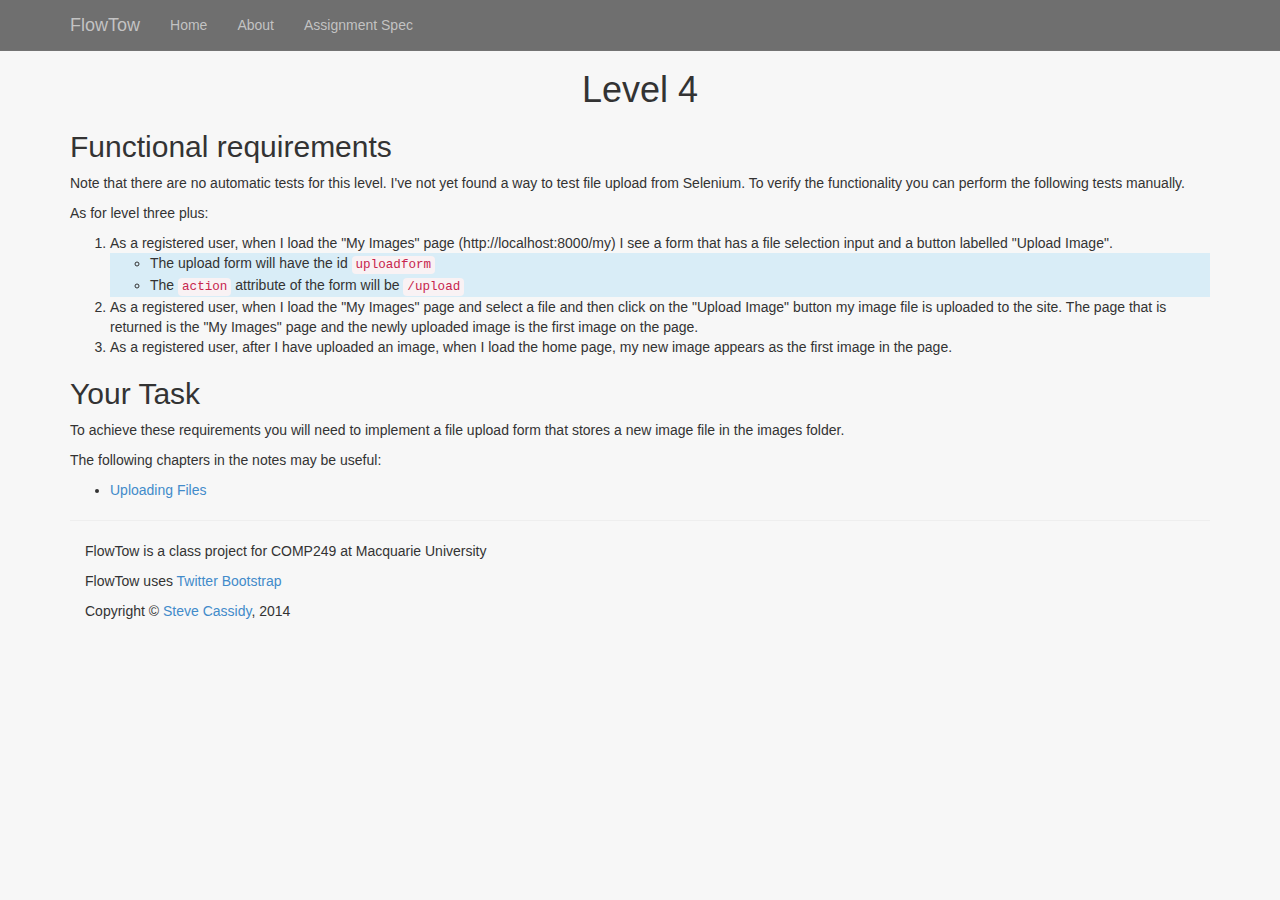
<file: static/level4.html>
<!DOCTYPE html>
<html lang="en">
  <head>
    <meta charset="utf-8">
    <meta http-equiv="X-UA-Compatible" content="IE=edge">
    <meta name="viewport" content="width=device-width, initial-scale=1">
    <meta name="description" content="">
    <meta name="author" content="">

    <title>FlowTow Requirements: Level 3</title>

    <!-- Bootstrap core CSS -->
    <link href="/static/bootstrap/css/bootstrap.min.css" rel="stylesheet">

    <!-- Custom styles for this template -->
    <link href="/static/style.css" rel="stylesheet">

    <!-- Just for debugging purposes. Don't actually copy this line! -->
    <!--[if lt IE 9]><script src="../../assets/js/ie8-responsive-file-warning.js"></script><![endif]-->

    <!-- HTML5 shim and Respond.js IE8 support of HTML5 elements and media queries -->
    <!--[if lt IE 9]>
      <script src="https://oss.maxcdn.com/libs/html5shiv/3.7.0/html5shiv.js"></script>
      <script src="https://oss.maxcdn.com/libs/respond.js/1.4.2/respond.min.js"></script>
    <![endif]-->
  </head>

  <body>

    <div class="navbar navbar-inverse navbar-fixed-top" role="navigation">
      <div class="container">
        <div class="navbar-header">
          <button type="button" class="navbar-toggle" data-toggle="collapse" data-target=".navbar-collapse">
            <span class="sr-only">Toggle navigation</span>
            <span class="icon-bar"></span>
            <span class="icon-bar"></span>
            <span class="icon-bar"></span>
          </button>
          <a class="navbar-brand" href="#">FlowTow</a>
        </div>
        <div class="collapse navbar-collapse">
          <ul class="nav navbar-nav">
            <li><a href="/">Home</a></li>
            <li><a href="/about/">About</a></li>
            <li><a href="/static/assignment.html">Assignment Spec</a></li>
          </ul>
        </div><!--/.nav-collapse -->
      </div>
    </div>

    <div class="container">
 
	<h1>Level 4</h1>
	
	 <h2>Functional requirements</h2>
	  
	  <p>Note that there are no automatic tests for this level. I've not yet found a way to
		  test file upload from Selenium.  To verify the functionality you can perform
		  the following tests manually.</p>
	  
	 <p>As for level three plus:</p>

	 <ol>
		<li>As a registered user, when I load the "My Images" page (http://localhost:8000/my) 
			I see a form that has a file selection input and a button labelled "Upload Image".
		<div  class='bg-info'>
			<ul>
				<li>The upload form will have the id <code>uploadform</code></li>
				<li>The <code>action</code> attribute of the form will be <code>/upload</code></li>
			</ul>
		</div>
		</li>

		<li>As a registered user, when I load the "My Images" page and select a file and then
			click on the "Upload Image" button my image file is uploaded to the site.  The
			page that is returned is the "My Images" page and the newly uploaded
			image is the first image on the page. </li>
		
		<li>As a registered user, after I have uploaded an image, when I load the 
			home page, my new image appears as the first image in the page.</li>
		
	 </ol>
	
	 <h2>Your Task</h2>

	<p>To achieve these requirements you will need to implement a file upload form
		that stores a new image file in the images folder. </p>
		

	<p>The following chapters in the notes may be useful:</p>
	
	<ul>
		<li><a href="http://pwp.stevecassidy.net/wsgi/file-upload.html">Uploading Files</a>
		</li>
	</ul>


    <footer class='footer'>
    <hr>
      <div class='container'>
        <p>FlowTow is a class project for COMP249 at Macquarie University</p>
        <p>FlowTow uses <a href="http://twitter.github.com/bootstrap/index.html">Twitter Bootstrap</a></p>
        <p>Copyright &copy; <a href="http://web.science.mq.edu.au/~cassidy/">Steve Cassidy</a>, 2014</p>
      </div>
    </footer>
    </div>

    <!-- Bootstrap core JavaScript
    ================================================== -->
    <!-- Placed at the end of the document so the pages load faster -->
    <script src="https://ajax.googleapis.com/ajax/libs/jquery/1.11.0/jquery.min.js"></script>
    <script src="/static/bootstrap/js/bootstrap.min.js"></script>
  </body>
</html>
</file>
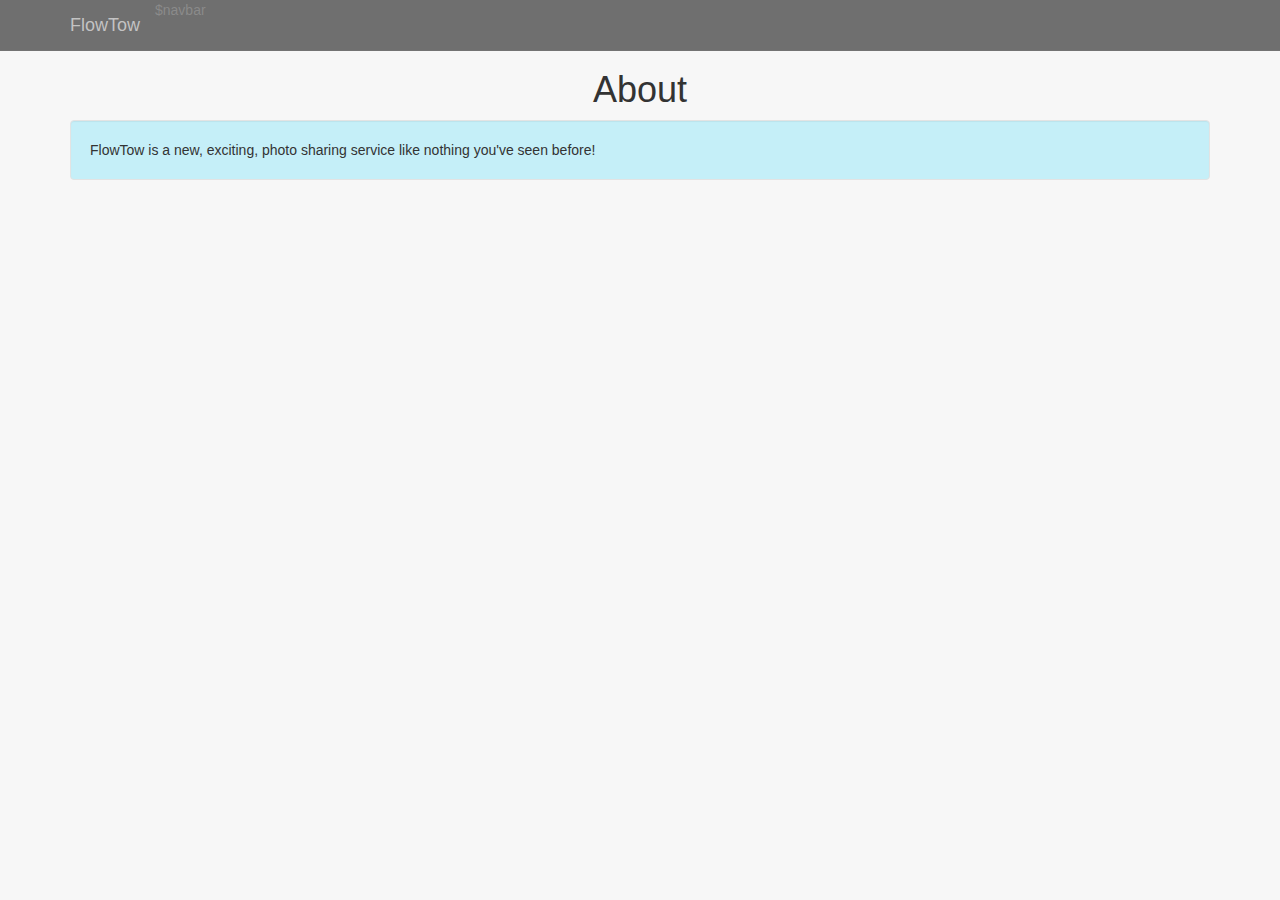
<file: templates/about.html>
<!DOCTYPE html>
<html lang="en">
  <head>
  
    <meta charset="utf-8">
    <meta http-equiv="X-UA-Compatible" content="IE=edge">
    <meta name="viewport" content="width=device-width, initial-scale=1">

    <title>$title</title>

  	<link rel="stylesheet" type="text/css" href="/static/bootstrap/css/bootstrap.min.css" />
    <link rel="stylesheet" type="text/css" href="/static/style.css" />

    <!-- HTML5 shim and Respond.js IE8 support of HTML5 elements and media queries -->
    <!--[if lt IE 9]>
      <script src="https://oss.maxcdn.com/libs/html5shiv/3.7.0/html5shiv.js"></script>
      <script src="https://oss.maxcdn.com/libs/respond.js/1.4.2/respond.min.js"></script>
    <![endif]-->
    
  </head>

  <body>
  
  <div class="navbar navbar-fixed-top navbar-inverse" role="navigation">
      <div class="container">
        <div class="navbar-header">
          <button type="button" class="navbar-toggle" data-toggle="collapse" data-target=".navbar-collapse">
            <span class="sr-only">Toggle navigation</span>
            <span class="icon-bar"></span>
            <span class="icon-bar"></span>
            <span class="icon-bar"></span>
          </button>
          <a class="navbar-brand" href="/">FlowTow</a>
        </div>
        $navbar
      </div>
    </div>

    <div class="container">
  
	<h1>About</h1>
	
	<div class="well">
 FlowTow is a new, exciting, photo sharing service like nothing you've seen before!
	</div>



	</div><!-- /.container -->
	
	<script src="https://ajax.googleapis.com/ajax/libs/jquery/1.11.0/jquery.min.js"></script>
  	<script src="/static/bootstrap/js/bootstrap.min.js"></script>
	
  </body>
</html>
</file>
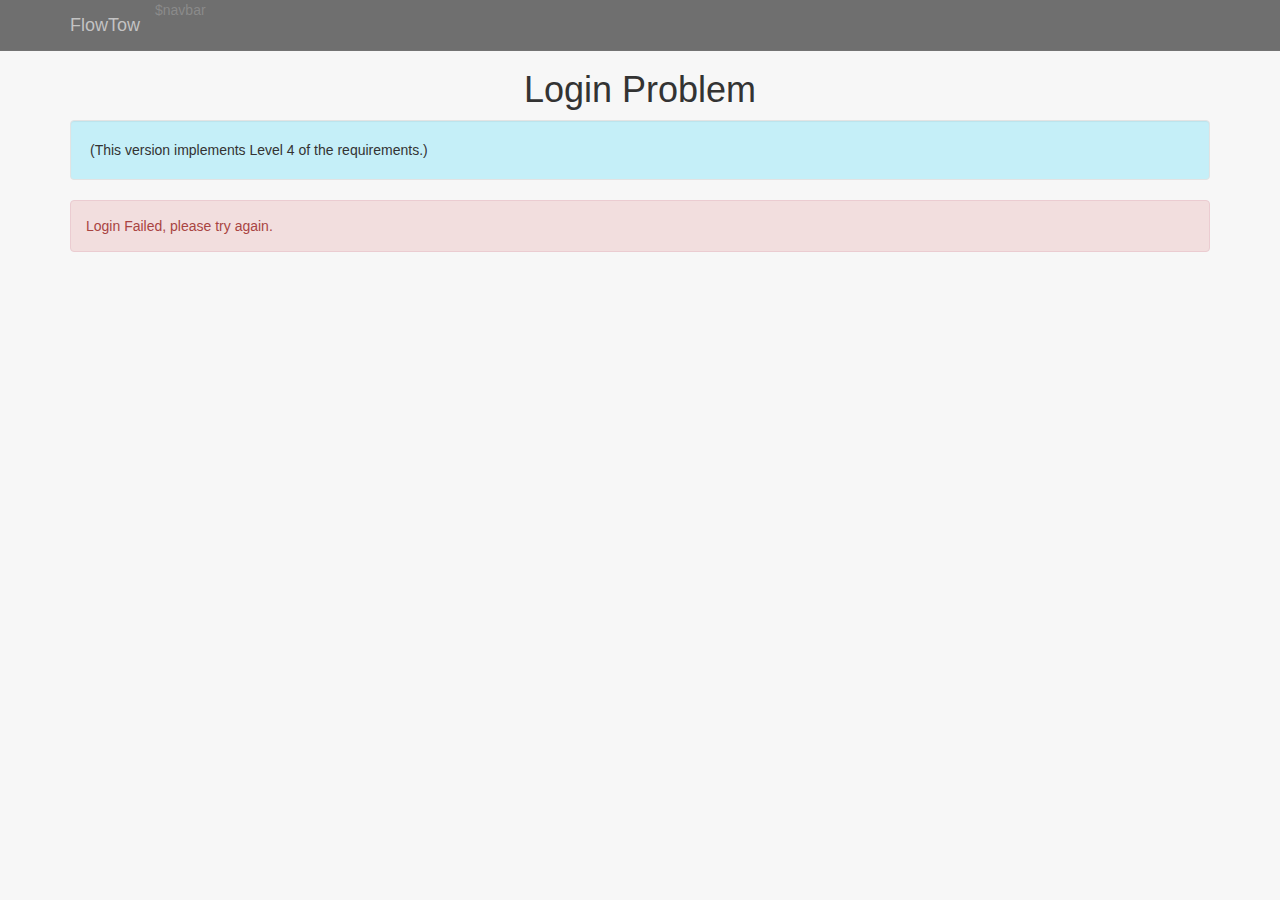
<file: templates/login.html>
<!DOCTYPE html>
<html lang="en">
  <head>
  
    <meta charset="utf-8">
    <meta http-equiv="X-UA-Compatible" content="IE=edge">
    <meta name="viewport" content="width=device-width, initial-scale=1">

    <title>$title</title>

  	<link rel="stylesheet" type="text/css" href="/static/bootstrap/css/bootstrap.min.css" />
    <link rel="stylesheet" type="text/css" href="/static/style.css" />

    <!-- HTML5 shim and Respond.js IE8 support of HTML5 elements and media queries -->
    <!--[if lt IE 9]>
      <script src="https://oss.maxcdn.com/libs/html5shiv/3.7.0/html5shiv.js"></script>
      <script src="https://oss.maxcdn.com/libs/respond.js/1.4.2/respond.min.js"></script>
    <![endif]-->
    
  </head>

  <body>
  
  <div class="navbar navbar-fixed-top navbar-inverse" role="navigation">
      <div class="container">
        <div class="navbar-header">
          <button type="button" class="navbar-toggle" data-toggle="collapse" data-target=".navbar-collapse">
            <span class="sr-only">Toggle navigation</span>
            <span class="icon-bar"></span>
            <span class="icon-bar"></span>
            <span class="icon-bar"></span>
          </button>
          <a class="navbar-brand" href="/">FlowTow</a>
        </div>
        $navbar
      </div>
    </div>

    <div class="container">
  
	<h1>Login Problem</h1>
	
	<div class="well">
(This version implements Level 4 of the requirements.)	
</div>

<div class="alert alert-danger">
Login Failed, please try again.
</div>
	</div><!-- /.container -->
	
	<script src="https://ajax.googleapis.com/ajax/libs/jquery/1.11.0/jquery.min.js"></script>
  	<script src="/static/bootstrap/js/bootstrap.min.js"></script>
	
  </body>
</html>
</file>
<file: static/style.css>
body {
  padding-top: 50px;
  background-color: #f7f7f7;
  /*background-image: url(/static/DRAFT.png);*/
}
h1 {
	text-align: center;
}
.flowtow, .uploadform {
	margin-left: auto;
	margin-right: auto;
	margin-bottom: 10px;
	width: 520px;
	border: 1px solid #999;
	border-radius: 5px;
	padding: 12px;
	background-color: #ffffff;
}

.flowtow img {
	margin: 12px;
	max-width: 480px;
	border: 5px solid black;
}
.flowtow .date {
	display: inline-block;
	float: left;
}
.flowtow .name {
	display: inline-block;
	float: right;
}

.navbar {
	background-color: black;
	opacity: 0.55;
}

.well {
	background-color: rgba(0, 208, 255, 0.2);
}
</file>
